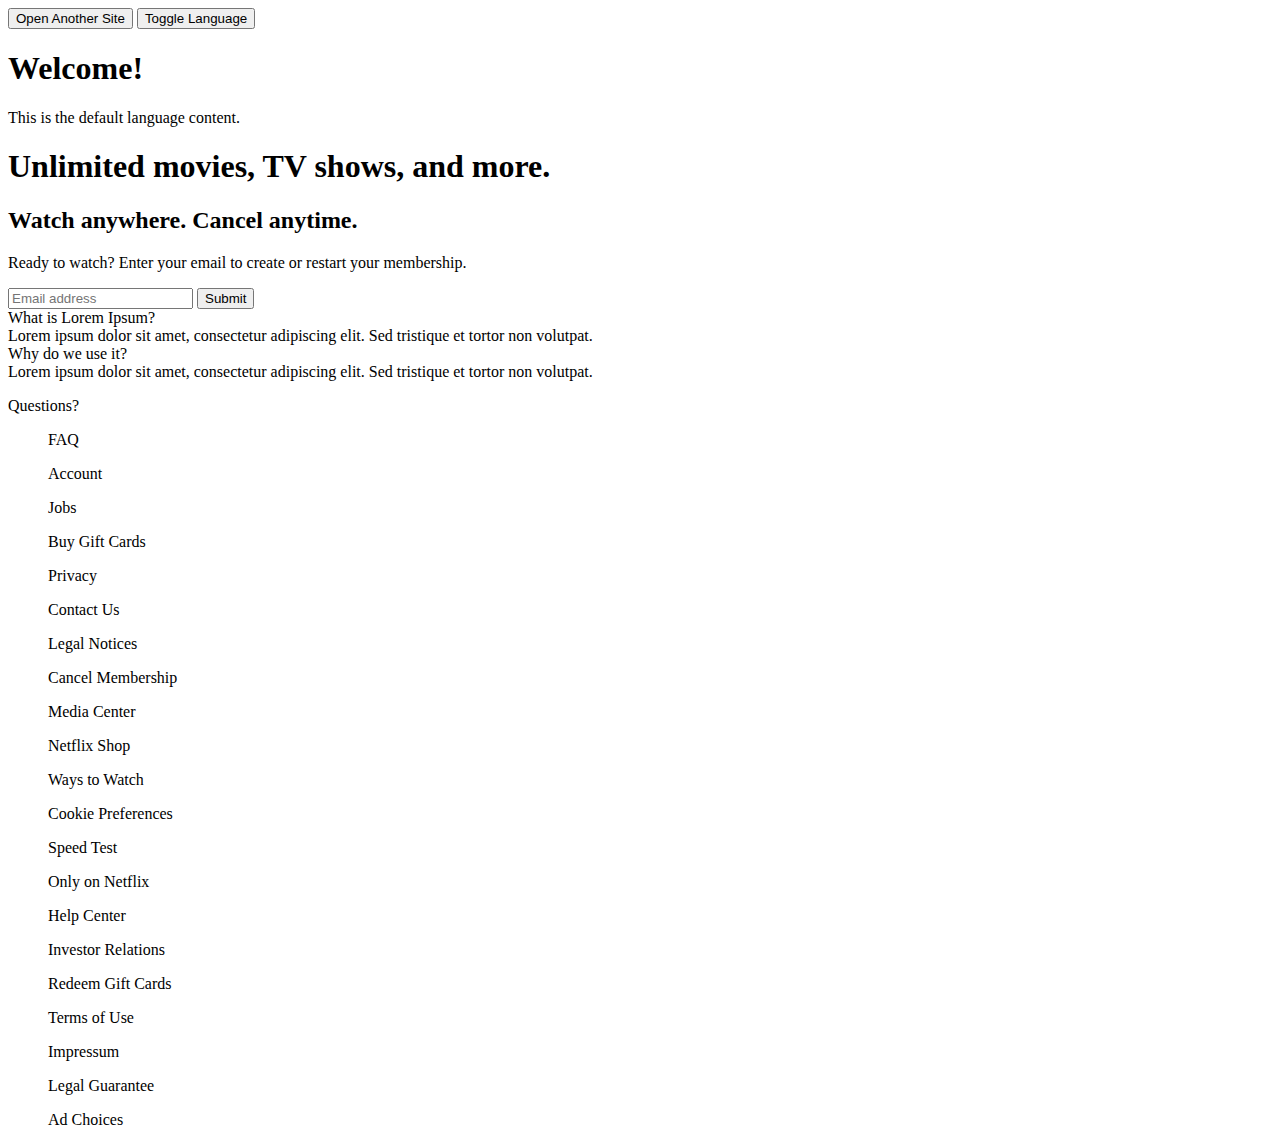
<file: index.html>
<!DOCTYPE html>
<html lang="en">
    <head>
        <meta charset="UTF-8">
        <meta name="viewport" content="width=device-width, initial-scale=1.0">
        <title>Netflix</title>
        <link rel="stylsheet" href="style.css">
    </head>
    <body>
        <div class="header">
            <div class="logo"></div>
            <div class="login"></div>
            <button id="openButton">Open Another Site</button>
            <button id="languageToggle">Toggle Language</button>
        </div>
        <div class="nav">
            <ul id="menu"></ul>
        </div>
        <div class="main"> 
            <div class="central-info">
                <div id="content">
                    <h1 id="pageTitle">Welcome!</h1>
                    <p id="pageText">This is the default language content.</p>
                </div>
                <h1>Unlimited movies, TV shows, and more.</h1>
                <h2>Watch anywhere. Cancel anytime.</h2>
                <p>Ready to watch? Enter your email to create or restart your membership.</p>
                <form action="index.php" method="post">
                    <input type="email" name="email" id="email" placeholder="Email address">
                    <button id="buttonEmailSubmit">Submit</button>
                </form>
            </div>   
            <div class="faq">
                <div class="faq-section">
                    <div class="question">What is Lorem Ipsum?</div>
                    <div class="answer">
                    Lorem ipsum dolor sit amet, consectetur adipiscing elit. Sed tristique et tortor non volutpat.
                    </div>
                </div>              
                <div class="faq-section">
                    <div class="question">Why do we use it?</div>
                    <div class="answer">
                    Lorem ipsum dolor sit amet, consectetur adipiscing elit. Sed tristique et tortor non volutpat.
                </div>
            </div>
        </div>
        <div class="footer">
            <p>Questions?</p>
            <div class="column">
                <ul>FAQ</ul>
                <ul>Account</ul>
                <ul>Jobs</ul>
                <ul>Buy Gift Cards</ul>
                <ul>Privacy</ul>
                <ul>Contact Us</ul>
                <ul>Legal Notices</ul>
            </div>
            <div class="column">
                <ul>Cancel Membership</ul>
                <ul>Media Center</ul>
                <ul>Netflix Shop</ul>
                <ul>Ways to Watch</ul>
                <ul>Cookie Preferences</ul>
                <ul>Speed Test</ul>
                <ul>Only on Netflix</ul>
            </div>
            <div class="column">
                <ul>Help Center</ul>
                <ul>Investor Relations</ul>
                <ul>Redeem Gift Cards</ul>
                <ul>Terms of Use</ul>
                <ul>Impressum</ul>
                <ul>Legal Guarantee</ul>
                <ul>Ad Choices</ul>
            </div>
        </div>        

        <script src="script.js"></script>
    </body>
</html>
</file>
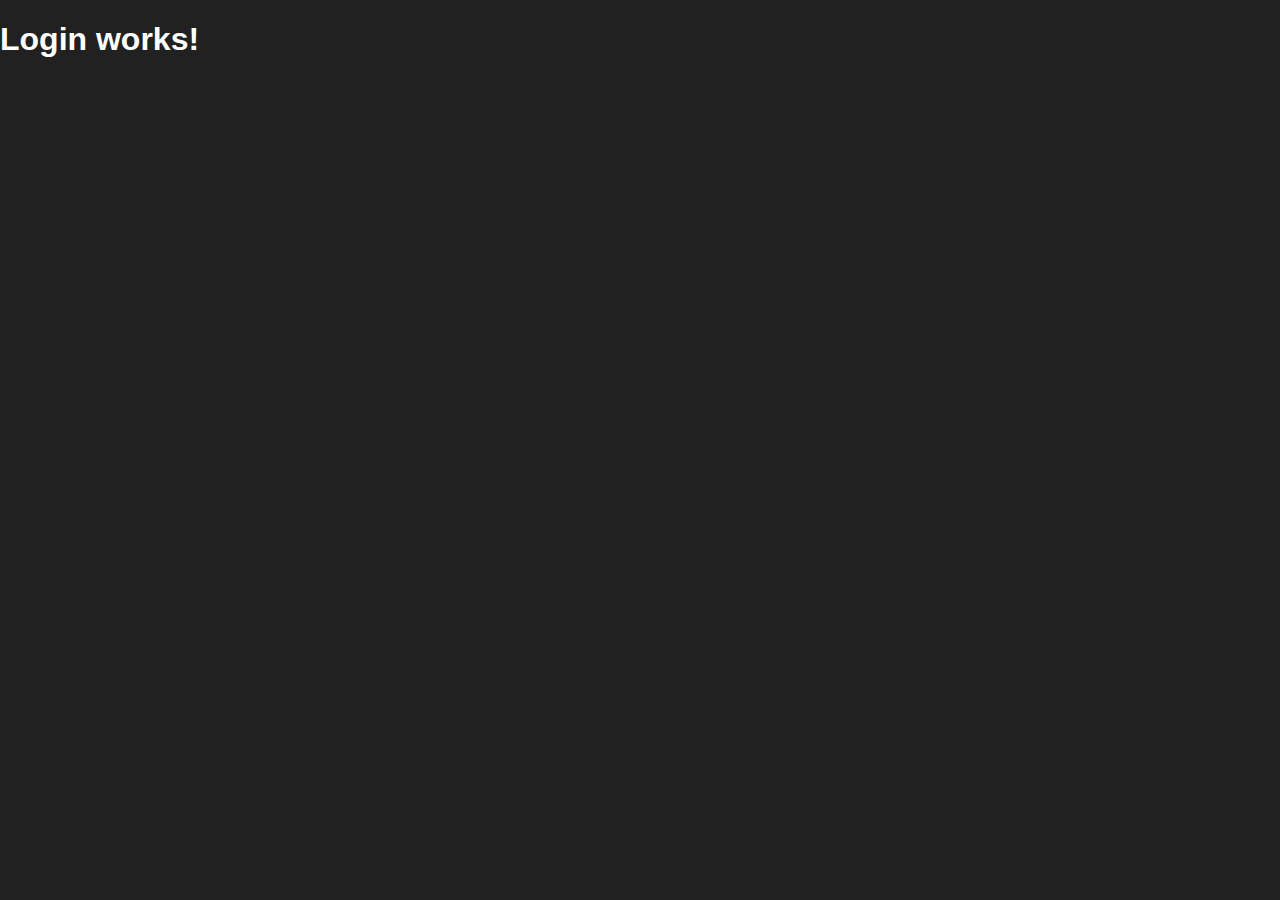
<file: login-page.html>
<!DOCTYPE html>
<html lang="en">
    <head>
        <meta charset="UTF-8">
        <meta name="viewport" content="width=device-width, initial-scale=1.0">
        <title>Netflix - Login</title>
        <link rel="stylesheet" href="style.css"
    </head>
    <body>
        <h1>Login works!</h1>
        
        <script src="script.js"></script>
    </body>
</html>
</file>
<file: style.css>
body {
    margin: 0;
    padding: 0;
    font-family: Arial, sans-serif;
    color: #fff;
    background-color: #212121;
}

.footer {
    display: flex;
    justify-content: space-between;
    padding: 20px;
}

.column {
    flex: 1;
    padding: 10px;
    border: 1px solid #ccc;
}
.faq {
  border: 1px solid #ccc;
  margin: 10px;
  padding: 10px;
}

.question {
  cursor: pointer;
}

.answer {
  display: none;
  margin-top: 10px;
}
</file>
